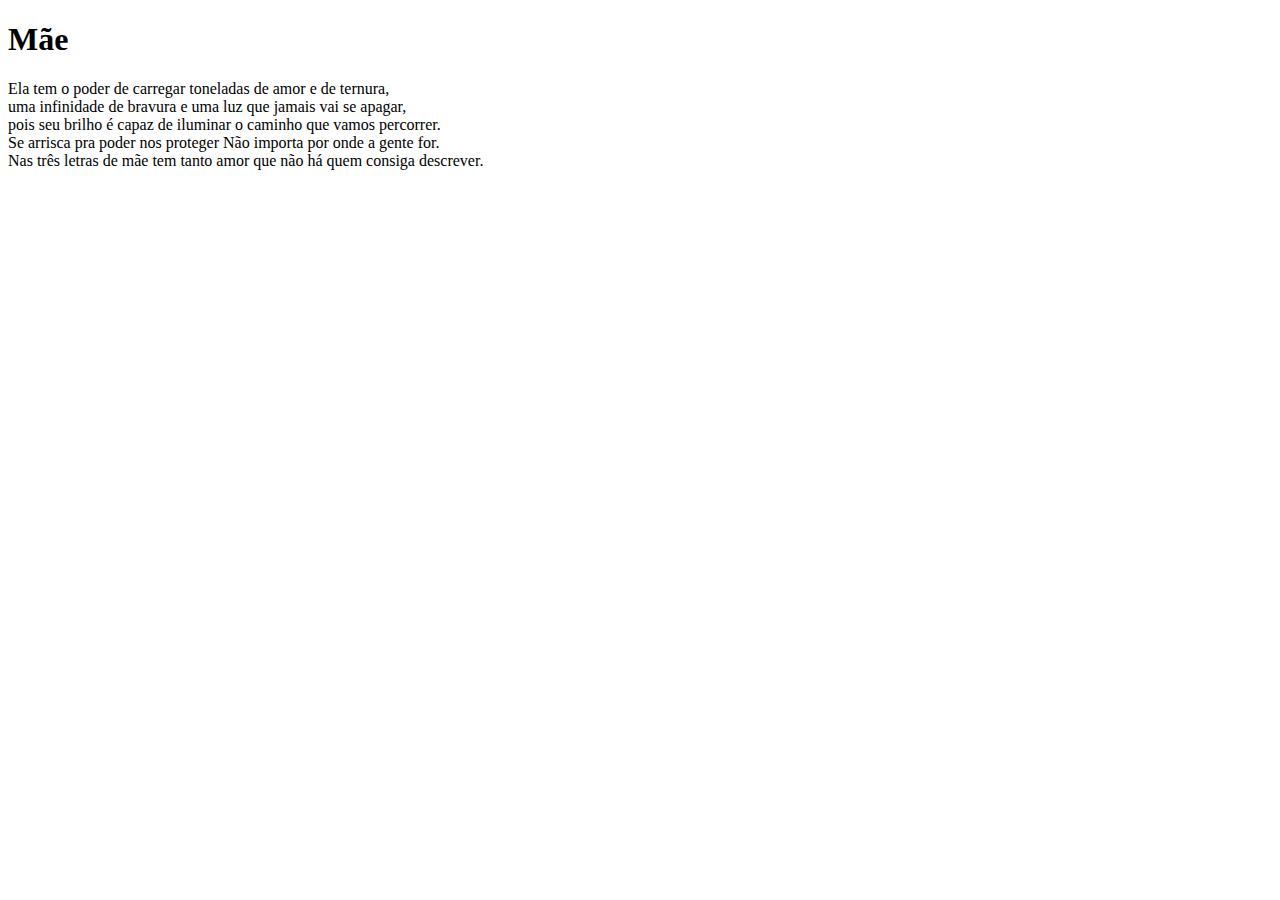
<file: index.html>
<!DOCTYPE html>
<html lang="en">
<head>
    <meta charset="UTF-8">
    <meta name="viewport" content="width=device-width, initial-scale=1.0">
    <title>Aula 03</title>
</head>
<body>
    
    <h1>Mãe</h1>

    <p>Ela tem o poder de carregar
        toneladas de amor e de ternura, <br>
        uma infinidade de bravura
        e uma luz que jamais vai se apagar, <br>
        pois seu brilho é capaz de iluminar
        o caminho que vamos percorrer. <br>
        Se arrisca pra poder nos proteger
        Não importa por onde a gente for. <br>
        Nas três letras de mãe tem tanto amor
        que não há quem consiga descrever.
    </p>

</body>
</html>
</file>
